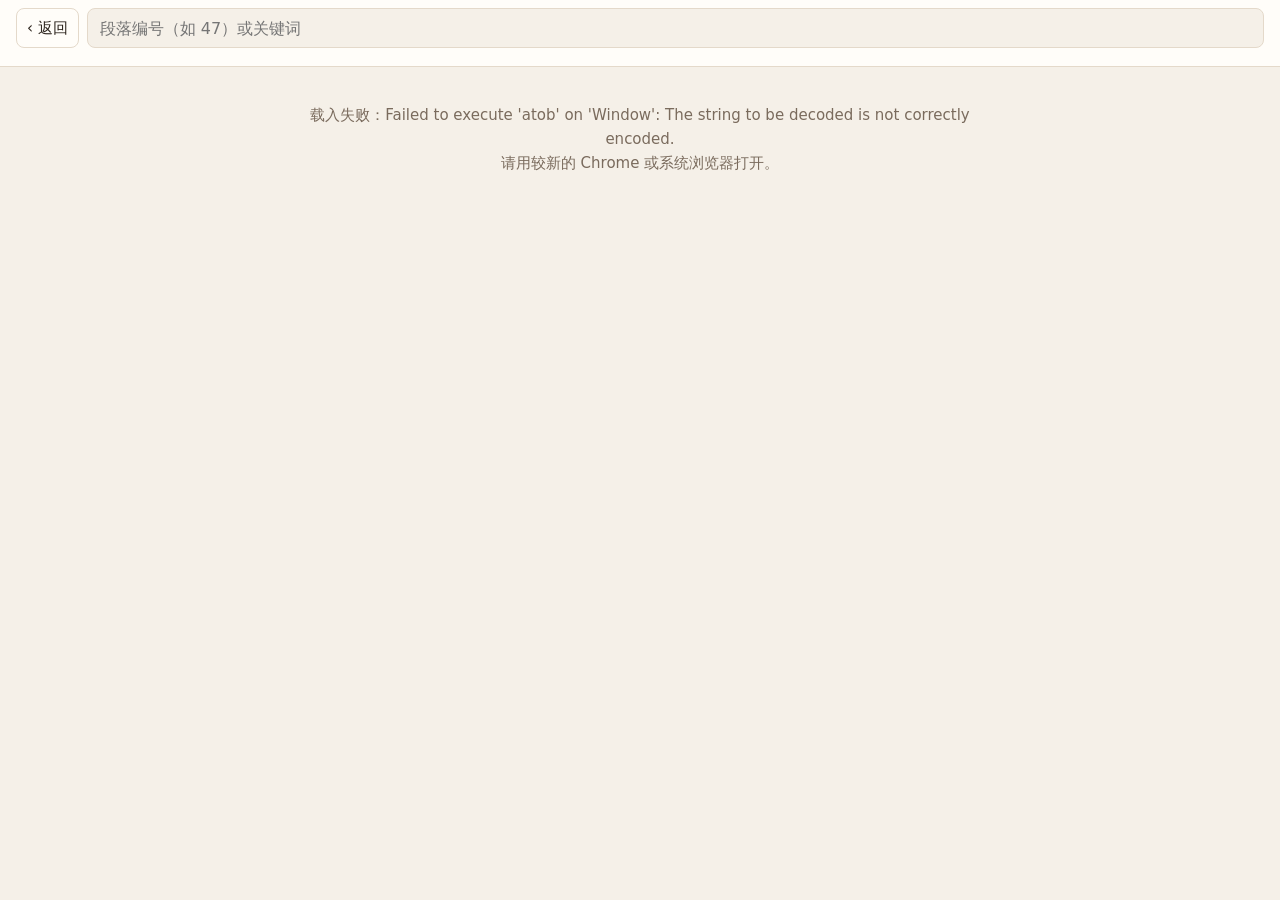
<file: tools/story-reader/template.html>
<!doctype html>
<html lang="zh-CN">
<head>
<meta charset="utf-8">
<meta name="viewport" content="width=device-width, initial-scale=1, viewport-fit=cover">
<meta name="color-scheme" content="light dark">
<title>剧情书速查</title>
<style>
  :root {
    --bg: #f5f0e8;
    --panel: #fffdf9;
    --ink: #2b231c;
    --muted: #7a6b5d;
    --line: #e4d9ca;
    --accent: #7a3e1d;
    --accent-soft: #f0e2d4;
    --link: #9a4a12;
    --font-size: 17px;
  }
  @media (prefers-color-scheme: dark) {
    :root:not([data-theme="light"]) {
      --bg: #1b1815; --panel: #24201c; --ink: #ece4d8; --muted: #a8998a;
      --line: #3a332c; --accent: #e0a173; --accent-soft: #3a2c21; --link: #f0b27f;
    }
  }
  :root[data-theme="dark"] {
    --bg: #1b1815; --panel: #24201c; --ink: #ece4d8; --muted: #a8998a;
    --line: #3a332c; --accent: #e0a173; --accent-soft: #3a2c21; --link: #f0b27f;
  }
  * { box-sizing: border-box; }
  html { -webkit-text-size-adjust: 100%; }
  body {
    margin: 0;
    background: var(--bg);
    color: var(--ink);
    font: 15px/1.6 "PingFang SC", "Noto Sans CJK SC", "Microsoft YaHei", system-ui, sans-serif;
  }
  button, input { font: inherit; color: inherit; }
  a { color: var(--link); }

  /* 顶栏：返回、书目切换、搜索 */
  .top {
    position: sticky; top: 0; z-index: 5;
    background: var(--panel);
    border-bottom: 1px solid var(--line);
    padding: 8px 16px 10px;
    padding-top: max(8px, env(safe-area-inset-top));
  }
  .top-row { display: flex; gap: 8px; align-items: center; }
  .icon-btn {
    flex: 0 0 auto; min-width: 44px; height: 40px; padding: 0 10px;
    border: 1px solid var(--line); border-radius: 8px; background: transparent;
    font-size: 15px; cursor: pointer;
  }
  .icon-btn:disabled { opacity: .35; }
  .search {
    flex: 1; min-width: 0; height: 40px; padding: 0 12px;
    border: 1px solid var(--line); border-radius: 8px; background: var(--bg);
    font-size: 16px;
  }
  .books { display: flex; gap: 6px; margin-top: 8px; overflow-x: auto; scrollbar-width: none; }
  .books::-webkit-scrollbar { display: none; }
  .book-tab {
    flex: 0 0 auto; height: 34px; padding: 0 14px;
    border: 1px solid var(--line); border-radius: 17px; background: transparent;
    font-size: 14px; cursor: pointer; white-space: nowrap;
  }
  .book-tab[aria-current="true"] { background: var(--accent); border-color: var(--accent); color: var(--panel); font-weight: 600; }

  /* 底部留白 = 底栏实际高度 + 一点余量；底栏高度由脚本量出来写进 --bottom-h，
     没量到时按「按钮 + 上下边距 + 屏幕底部安全区」估算。 */
  main {
    max-width: 760px; margin: 0 auto;
    padding: 12px 16px calc(var(--bottom-h, calc(64px + env(safe-area-inset-bottom))) + 40px);
  }
  .crumb { color: var(--muted); font-size: 13px; margin: 4px 0 10px; }
  .crumb a { color: var(--muted); }
  h1 { font-size: 20px; line-height: 1.4; margin: 6px 0 12px; }
  h2 { font-size: 15px; color: var(--muted); font-weight: 600; margin: 20px 0 8px; }

  .list { list-style: none; margin: 0; padding: 0; border: 1px solid var(--line); border-radius: 10px; background: var(--panel); overflow: hidden; }
  .list li + li { border-top: 1px solid var(--line); }
  .list a {
    display: flex; align-items: center; gap: 10px; min-height: 48px; padding: 10px 14px;
    color: var(--ink); text-decoration: none;
  }
  .list a:active { background: var(--accent-soft); }
  .list .label { flex: 1; min-width: 0; }
  .list .count, .list .sub { color: var(--muted); font-size: 13px; }
  .list .sub { display: block; overflow: hidden; text-overflow: ellipsis; white-space: nowrap; }
  .list .chev { color: var(--muted); }

  /* 主线这类纯编号的段落用数字格子 */
  .grid { display: grid; grid-template-columns: repeat(auto-fill, minmax(64px, 1fr)); gap: 6px; }
  .grid a {
    display: flex; align-items: center; justify-content: center; height: 44px;
    border: 1px solid var(--line); border-radius: 8px; background: var(--panel);
    color: var(--ink); text-decoration: none; font-variant-numeric: tabular-nums;
  }
  .grid a.titled { grid-column: span 2; padding: 0 6px; font-size: 13px; text-align: center; line-height: 1.3; }
  .grid a.recent { border-color: var(--accent); }

  .jump {
    display: flex; gap: 8px; margin: 0 0 14px;
  }
  .jump input { flex: 1; min-width: 0; height: 44px; padding: 0 12px; border: 1px solid var(--line); border-radius: 8px; background: var(--panel); font-size: 18px; letter-spacing: 1px; }
  .jump button { height: 44px; padding: 0 18px; border: 0; border-radius: 8px; background: var(--accent); color: var(--panel); font-weight: 600; cursor: pointer; }

  /* 阅读页 */
  .entry-title { font-size: 22px; margin: 4px 0 4px; }
  .entry-meta { color: var(--muted); font-size: 13px; margin-bottom: 14px; }
  .text { font-size: var(--font-size); line-height: 1.85; overflow-wrap: anywhere; }
  .text p { margin: 0 0 .9em; }
  .text a.jumplink {
    display: inline-block; padding: 0 6px; margin: 0 1px; border-radius: 6px;
    background: var(--accent-soft); color: var(--link); font-weight: 700; text-decoration: none;
    font-variant-numeric: tabular-nums;
  }
  .text mark { background: #f6d77a; color: #2b231c; border-radius: 2px; }
  .empty { color: var(--muted); padding: 24px 0; text-align: center; }

  .bottom {
    position: fixed; left: 0; right: 0; bottom: 0; z-index: 5;
    display: flex; gap: 8px; justify-content: center;
    padding: 8px 16px; padding-bottom: max(8px, env(safe-area-inset-bottom));
    background: var(--panel); border-top: 1px solid var(--line);
  }
  .bottom a, .bottom button {
    flex: 1; max-width: 240px; height: 44px; display: flex; align-items: center; justify-content: center;
    border: 1px solid var(--line); border-radius: 8px; background: transparent;
    color: var(--ink); text-decoration: none; font-size: 15px; cursor: pointer;
  }
  .bottom[hidden] { display: none; }
  .bottom .disabled { opacity: .35; pointer-events: none; }

  .result-snippet { color: var(--muted); font-size: 13px; display: block; margin-top: 2px; }
  .tools { display: flex; gap: 8px; justify-content: flex-end; margin: -4px 0 8px; }
  .tools button { height: 32px; min-width: 40px; padding: 0 10px; border: 1px solid var(--line); border-radius: 8px; background: transparent; cursor: pointer; font-size: 14px; }
  .loading { padding: 80px 16px; text-align: center; color: var(--muted); }
  .note { color: var(--muted); font-size: 12px; margin-top: 28px; text-align: center; }
</style>
</head>
<body>
<header class="top">
  <div class="top-row">
    <button id="back" class="icon-btn" type="button" aria-label="返回上一页">‹ 返回</button>
    <input id="search" class="search" type="search" enterkeyhint="search" placeholder="段落编号（如 47）或关键词" autocomplete="off">
  </div>
  <nav id="books" class="books" aria-label="选择故事集"></nav>
</header>
<main id="view"><div class="loading">正在载入剧情书……</div></main>
<nav id="bottom" class="bottom" hidden></nav>

<script id="story-data" type="text/plain">__DATA__</script>
<script>
(function () {
  "use strict";
  var DATA = null;
  var view = document.getElementById("view");
  var bottom = document.getElementById("bottom");
  var searchInput = document.getElementById("search");
  var booksNav = document.getElementById("books");
  var STORE = "ato-story-reader-v1";
  var prefs = { fontSize: 17, recent: [], theme: "" };
  try { Object.assign(prefs, JSON.parse(localStorage.getItem(STORE) || "{}")); } catch (e) {}
  function savePrefs() { try { localStorage.setItem(STORE, JSON.stringify(prefs)); } catch (e) {} }
  function applyPrefs() {
    document.documentElement.style.setProperty("--font-size", prefs.fontSize + "px");
    if (prefs.theme) document.documentElement.setAttribute("data-theme", prefs.theme);
    else document.documentElement.removeAttribute("data-theme");
  }
  applyPrefs();

  function esc(s) {
    return String(s).replace(/[&<>"']/g, function (c) {
      return { "&": "&amp;", "<": "&lt;", ">": "&gt;", '"': "&quot;", "'": "&#39;" }[c];
    });
  }

  async function loadData() {
    var b64 = document.getElementById("story-data").textContent.trim();
    var bin = atob(b64);
    var bytes = new Uint8Array(bin.length);
    for (var i = 0; i < bin.length; i++) bytes[i] = bin.charCodeAt(i);
    var stream = new Blob([bytes]).stream().pipeThrough(new DecompressionStream("gzip"));
    var text = await new Response(stream).text();
    return JSON.parse(text);
  }

  // 索引：每本书里 key → 段落、段落 → 章节、编号 → 段落列表
  function buildIndex(book) {
    book.byKey = new Map();
    book.byId = new Map();
    book.chapterOf = [];
    book.chapters.forEach(function (ch, ci) {
      ch.e.forEach(function (ei, pos) {
        var e = book.entries[ei];
        e.ci = ci; e.pos = pos;
        book.byKey.set(e.k, e);
        var id = normalizeId(e.i);
        if (id) {
          if (!book.byId.has(id)) book.byId.set(id, []);
          book.byId.get(id).push(e);
        }
        // 「0047 某某」这种标题里带编号的，也按编号收录
        var m = /^(M?\d{3,4})(?!\d)/i.exec(e.t);
        if (m) {
          var tid = normalizeId(m[1]);
          if (tid !== id) {
            if (!book.byId.has(tid)) book.byId.set(tid, []);
            book.byId.get(tid).push(e);
          }
        }
      });
    });
  }
  function normalizeId(id) {
    id = String(id || "").trim().toUpperCase();
    var m = /^(M?)(\d{1,4})$/.exec(id);
    if (!m) return id;
    return m[1] + m[2].padStart(m[1] ? 3 : 4, "0");
  }
  function isMainChapter(book, ci) {
    var ch = book.chapters[ci];
    return ch && (ch.k === "main" || /主线故事/.test(ch.t));
  }
  // 跳转目标：同一章节优先，其次主线，再其次本书任意位置（与剧情书页面的规则一致）
  function resolve(book, rawId, fromEntry) {
    var list = book.byId.get(normalizeId(rawId));
    if (!list || !list.length) return null;
    if (fromEntry) {
      var same = list.find(function (e) { return e.ci === fromEntry.ci; });
      if (same) return same;
    }
    var main = list.find(function (e) { return isMainChapter(book, e.ci); });
    return main || list[0];
  }

  function bookById(id) { return DATA.books.find(function (b) { return b.id === id; }) || DATA.books[0]; }
  function entryHref(book, e) { return "#/" + book.id + "/e/" + encodeURIComponent(e.k); }
  function chapterHref(book, ci) { return "#/" + book.id + "/c/" + ci; }

  function linkify(book, entry, text, highlight) {
    var html = esc(text);
    html = html.replace(/(请参阅|参见|返回|前往|查看|见|See|Go to|Return to)(\s*)(M\d{3,4}|\d{4})(?!\d)/gi, function (all, verb, space, id) {
      var target = resolve(book, id, entry);
      if (!target || target === entry) return all;
      return verb + space + '<a class="jumplink" href="' + entryHref(book, target) + '">' + id + "</a>";
    });
    if (highlight) {
      var h = esc(highlight).replace(/[.*+?^${}()|[\]\\]/g, "\\$&");
      // 只在标签外面高亮
      html = html.replace(new RegExp("(<[^>]+>)|(" + h + ")", "g"), function (all, tag, hit) {
        return tag ? tag : "<mark>" + hit + "</mark>";
      });
    }
    return html.split(/\n{2,}/).map(function (p) { return "<p>" + p.replace(/\n/g, "<br>") + "</p>"; }).join("");
  }

  function rememberRecent(book, e) {
    var item = book.id + "|" + e.k;
    prefs.recent = [item].concat((prefs.recent || []).filter(function (x) { return x !== item; })).slice(0, 12);
    prefs.lastBook = book.id;
    savePrefs();
  }

  function renderBooks(current) {
    booksNav.innerHTML = DATA.books.map(function (b) {
      return '<button class="book-tab" type="button" data-book="' + b.id + '" aria-current="' + (b.id === current ? "true" : "false") + '">' + esc(b.name) + "</button>";
    }).join("");
  }
  booksNav.addEventListener("click", function (ev) {
    var btn = ev.target.closest("[data-book]");
    if (btn) location.hash = "#/" + btn.dataset.book;
  });

  function setBottom(html) {
    bottom.hidden = !html;
    bottom.innerHTML = html || "";
    syncBottomSpace();
  }
  // 量出底栏的真实高度（含 iPhone 底部横条的安全区），给正文底部留出同样的空白
  function syncBottomSpace() {
    var h = bottom.hidden ? 0 : Math.ceil(bottom.getBoundingClientRect().height);
    document.documentElement.style.setProperty("--bottom-h", h + "px");
  }
  window.addEventListener("resize", syncBottomSpace);
  if (window.ResizeObserver) new ResizeObserver(syncBottomSpace).observe(bottom);

  // 书目首页：编号速跳 + 最近看过 + 章节列表
  function renderBook(book) {
    var recent = (prefs.recent || []).map(function (x) {
      var parts = x.split("|");
      if (parts[0] !== book.id) return null;
      return book.byKey.get(parts[1]);
    }).filter(Boolean).slice(0, 6);
    var html = '<form class="jump" id="jumpForm"><input id="jumpInput" inputmode="numeric" placeholder="输入主线段落编号，如 0047" aria-label="段落编号"><button type="submit">跳转</button></form>';
    if (recent.length) {
      html += "<h2>最近看过</h2><ul class=\"list\">" + recent.map(function (e) {
        return '<li><a href="' + entryHref(book, e) + '"><span class="label">' + esc(e.t) + '<span class="sub">' + esc(book.chapters[e.ci].t) + '</span></span><span class="chev">›</span></a></li>';
      }).join("") + "</ul>";
    }
    html += "<h2>章节</h2><ul class=\"list\">" + book.chapters.map(function (ch, ci) {
      return '<li><a href="' + chapterHref(book, ci) + '"><span class="label">' + esc(ch.t) + '</span><span class="count">' + ch.e.length + ' 段</span><span class="chev">›</span></a></li>';
    }).join("") + "</ul>";
    html += '<p class="note">官方中文校对稿' + (DATA.revision ? "（" + esc(DATA.revision) + "）" : "") + "，仅供自用。</p>";
    view.innerHTML = html;
    setBottom("");
    document.getElementById("jumpForm").addEventListener("submit", function (ev) {
      ev.preventDefault();
      var value = document.getElementById("jumpInput").value.trim();
      if (!value) return;
      var target = resolve(book, value, null);
      if (target) location.hash = entryHref(book, target);
      else alert("本故事集没有编号为「" + value + "」的段落。");
    });
  }

  // 章节页：主线用数字格子，其他用列表；分支冒险按遭遇分组
  function renderChapter(book, ci) {
    var ch = book.chapters[ci];
    if (!ch) return renderBook(book);
    var entries = ch.e.map(function (i) { return book.entries[i]; });
    var html = '<div class="crumb"><a href="#/' + book.id + '">' + esc(book.name) + "</a></div><h1>" + esc(ch.t) + "</h1>";
    var numeric = entries.filter(function (e) { return /^\d{4}$/.test(e.t.split(/\s/)[0]); }).length > entries.length * 0.6;
    var bare = function (e) { return /^\d{4}$/.test(e.t); };
    if (numeric) {
      // 有名字的段落（遭遇开头、带标题的编号段）列在上面，纯编号段落排成数字格子
      var named = entries.filter(function (e) { return !bare(e); });
      var numbers = entries.filter(bare);
      if (named.length) html += '<ul class="list">' + named.map(function (e) {
        return '<li><a href="' + entryHref(book, e) + '"><span class="label">' + esc(e.t) + '</span><span class="chev">›</span></a></li>';
      }).join("") + "</ul>";
      if (numbers.length) html += (named.length ? '<h2>编号段落</h2>' : '') + '<div class="grid">' + numbers.map(function (e) {
        return '<a href="' + entryHref(book, e) + '">' + esc(e.t) + "</a>";
      }).join("") + "</div>";
    } else {
      var lastGroup = null;
      html += entries.map(function (e, idx) {
        var out = "";
        var group = e.n && e.n !== e.t ? e.n : null;
        if (idx === 0 || group !== lastGroup) {
          if (idx > 0) out += "</ul>";
          if (group) out += "<h2>" + esc(group) + "</h2>";
          out += '<ul class="list"' + (group ? "" : ' style="margin-top:8px"') + ">";
        }
        lastGroup = group;
        var snippet = e.x.replace(/\s+/g, " ").slice(0, 40);
        out += '<li><a href="' + entryHref(book, e) + '"><span class="label">' + esc(e.t) + '<span class="sub">' + esc(snippet) + '</span></span><span class="chev">›</span></a></li>';
        return out;
      }).join("") + "</ul>";
    }
    view.innerHTML = html;
    setBottom("");
  }

  function renderEntry(book, key, highlight) {
    var e = book.byKey.get(key);
    if (!e) { view.innerHTML = '<div class="empty">找不到这个段落。</div>'; setBottom(""); return; }
    var ch = book.chapters[e.ci];
    rememberRecent(book, e);
    var html = '<div class="crumb"><a href="#/' + book.id + '">' + esc(book.name) + '</a> › <a href="' + chapterHref(book, e.ci) + '">' + esc(ch.t) + "</a></div>";
    html += '<div class="tools"><button type="button" data-font="-1" aria-label="字号减小">A−</button><button type="button" data-font="1" aria-label="字号增大">A+</button><button type="button" data-theme-toggle aria-label="切换深浅色">◐</button></div>';
    html += '<h1 class="entry-title">' + esc(e.t) + "</h1>";
    if (e.n && e.n !== e.t) html += '<div class="entry-meta">' + esc(e.n) + "</div>";
    html += '<article class="text">' + (e.x ? linkify(book, e, e.x, highlight) : '<p class="empty">这一段没有正文。</p>') + "</article>";
    view.innerHTML = html;
    var prev = ch.e[e.pos - 1] != null ? book.entries[ch.e[e.pos - 1]] : null;
    var next = ch.e[e.pos + 1] != null ? book.entries[ch.e[e.pos + 1]] : null;
    setBottom(
      (prev ? '<a href="' + entryHref(book, prev) + '" replace>‹ 上一段</a>' : '<a class="disabled">‹ 上一段</a>') +
      '<a href="' + chapterHref(book, e.ci) + '">目录</a>' +
      (next ? '<a href="' + entryHref(book, next) + '" replace>下一段 ›</a>' : '<a class="disabled">下一段 ›</a>')
    );
  }

  function renderSearch(book, query) {
    query = query.trim();
    var html = '<div class="crumb"><a href="#/' + book.id + '">' + esc(book.name) + "</a> › 搜索</div>";
    if (!query) { view.innerHTML = html; setBottom(""); return; }
    var results = [];
    var idHit = /^M?\d{1,4}$/i.test(query) ? book.byId.get(normalizeId(query)) || [] : [];
    idHit.forEach(function (e) { results.push({ e: e, snippet: "" }); });
    var q = query.toLowerCase();
    for (var i = 0; i < book.entries.length && results.length < 200; i++) {
      var e = book.entries[i];
      if (idHit.indexOf(e) >= 0) continue;
      var inTitle = e.t.toLowerCase().indexOf(q) >= 0;
      var at = e.x.toLowerCase().indexOf(q);
      if (!inTitle && at < 0) continue;
      var snippet = at >= 0 ? (at > 18 ? "…" : "") + e.x.slice(Math.max(0, at - 18), at + q.length + 30).replace(/\s+/g, " ") + "…" : "";
      results.push({ e: e, snippet: snippet });
    }
    html += "<h1>「" + esc(query) + "」共 " + results.length + (results.length >= 200 ? "+" : "") + " 条</h1>";
    if (!results.length) html += '<div class="empty">本故事集里没有找到。可以点上方切换别的故事集再搜。</div>';
    else html += '<ul class="list">' + results.map(function (r) {
      var href = entryHref(book, r.e) + (r.snippet ? "?q=" + encodeURIComponent(query) : "");
      return '<li><a href="' + href + '"><span class="label">' + esc(r.e.t) + '<span class="sub">' + esc(book.chapters[r.e.ci].t) + "</span>" +
        (r.snippet ? '<span class="result-snippet">' + esc(r.snippet) + "</span>" : "") + '</span><span class="chev">›</span></a></li>';
    }).join("") + "</ul>";
    view.innerHTML = html;
    setBottom("");
  }

  // 路由：#/c1、#/c1/c/3、#/c1/e/<key>?q=高亮词、#/c1/s/<关键词>
  function route() {
    var hash = location.hash.replace(/^#\/?/, "");
    var query = "";
    var qi = hash.indexOf("?q=");
    if (qi >= 0) { query = decodeURIComponent(hash.slice(qi + 3)); hash = hash.slice(0, qi); }
    var parts = hash.split("/");
    var book = bookById(parts[0] || prefs.lastBook || "c1");
    renderBooks(book.id);
    var kind = parts[1], arg = parts.slice(2).join("/");
    if (kind === "e") renderEntry(book, decodeURIComponent(arg), query);
    else if (kind === "c") renderChapter(book, Number(arg));
    else if (kind === "s") { renderSearch(book, decodeURIComponent(arg)); }
    else renderBook(book);
    if (kind !== "s" && document.activeElement !== searchInput) searchInput.value = "";
    window.scrollTo(0, 0);
    document.getElementById("back").disabled = history.length <= 1;
  }

  document.getElementById("back").addEventListener("click", function () { history.back(); });
  var searchTimer = null;
  function currentBookId() { return (location.hash.replace(/^#\/?/, "").split("/")[0]) || prefs.lastBook || "c1"; }
  searchInput.addEventListener("keydown", function (ev) {
    if (ev.key !== "Enter") return;
    ev.preventDefault();
    var value = searchInput.value.trim();
    if (!value) return;
    var book = bookById(currentBookId());
    // 纯编号且只有一个结果：直接打开
    if (/^M?\d{1,4}$/i.test(value)) {
      var target = resolve(book, value, null);
      if (target && (book.byId.get(normalizeId(value)) || []).length === 1) { location.hash = entryHref(book, target); searchInput.blur(); return; }
    }
    location.hash = "#/" + book.id + "/s/" + encodeURIComponent(value);
    searchInput.blur();
  });

  view.addEventListener("click", function (ev) {
    var font = ev.target.closest("[data-font]");
    if (font) {
      prefs.fontSize = Math.min(28, Math.max(13, prefs.fontSize + Number(font.dataset.font)));
      savePrefs(); applyPrefs();
      return;
    }
    if (ev.target.closest("[data-theme-toggle]")) {
      var dark = getComputedStyle(document.documentElement).getPropertyValue("--bg").trim() === "#1b1815";
      prefs.theme = dark ? "light" : "dark";
      savePrefs(); applyPrefs();
    }
  });
  // 上一段 / 下一段 不往历史里堆，返回键直接回到进入阅读前的页面
  bottom.addEventListener("click", function (ev) {
    var a = ev.target.closest("a[replace]");
    if (!a) return;
    ev.preventDefault();
    location.replace(a.getAttribute("href"));
  });

  loadData().then(function (data) {
    DATA = data;
    DATA.books.forEach(buildIndex);
    window.addEventListener("hashchange", route);
    route();
  }).catch(function (error) {
    view.innerHTML = '<div class="empty">载入失败：' + esc(error && error.message || error) + "<br>请用较新的 Chrome 或系统浏览器打开。</div>";
  });
})();
</script>
</body>
</html>
</file>
